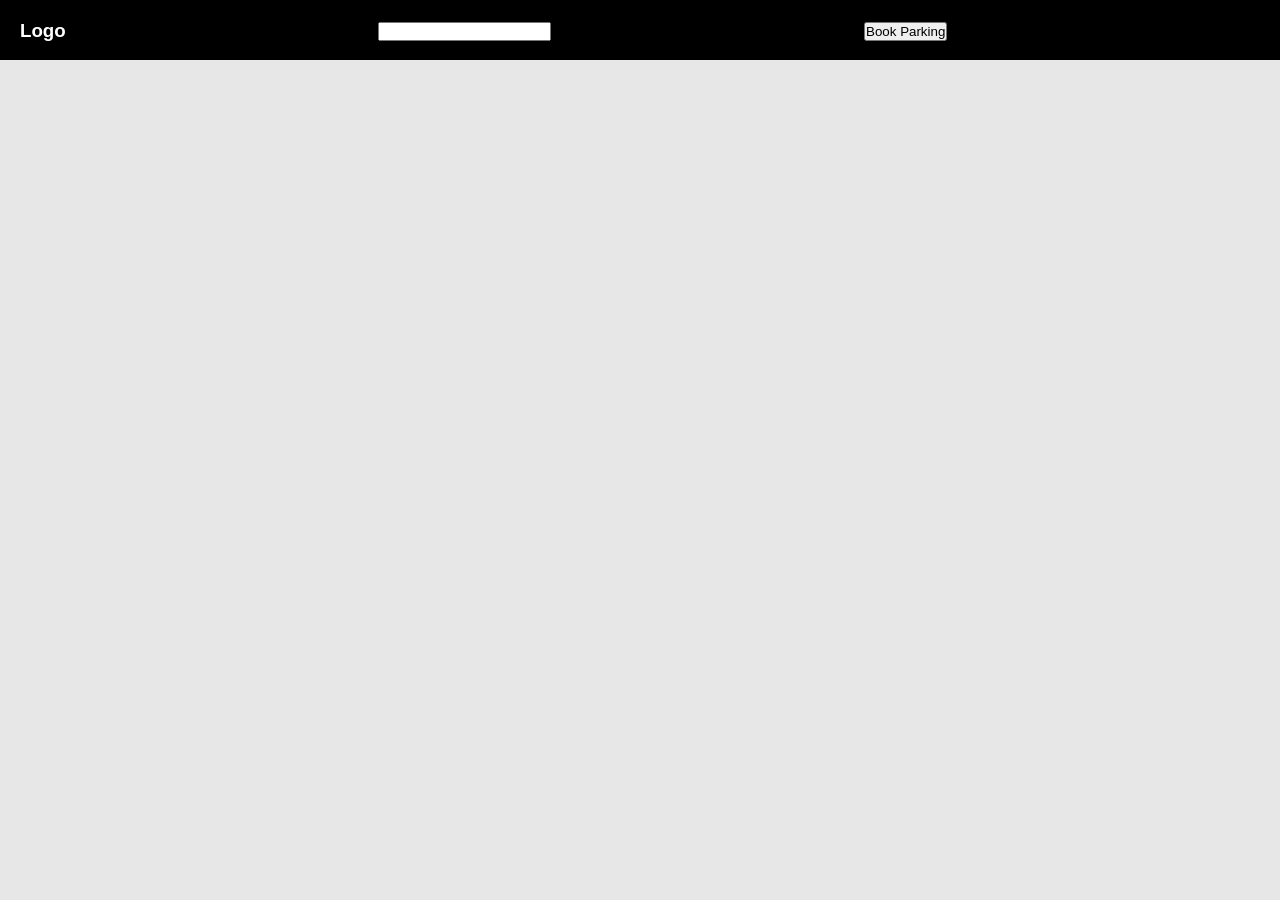
<file: Pages/Home/index.html>
<!DOCTYPE html>
<html>
  <head>
    <title>Page Title</title>
    <link rel="stylesheet" href="/Styles/HomePageStyles/Home.css" />
  </head>
  <body>
    <div class="navigationBox">
      <div class="navigationWrapper">
        <div>
          <h3>Logo</h3>
        </div>
        <div>
            <input></input>
        </div>
        <div>
            <button class="bookingButton">Book Parking</button>
        </div>
        <div></div>
      </div>
    </div>
  </body>
</html>
</file>
<file: Styles/HomePageStyles/Home.css>
* {
    margin: 0;
    padding: 0;
    box-sizing: border-box;
  }
  body {
    background-color: #e7e7e7;
    font-family: "Roboto", sans-serif;
  }
  .navigationBox{
    background-color: black;
    width: "100%";
    height: 60px;
  }
  h3{
    color: #ffffff;
  }
  .navigationWrapper{
    display: flex;
    flex-direction: row;
    align-items: center;
    padding: 20px;
    justify-content: space-between;
  }
</file>
